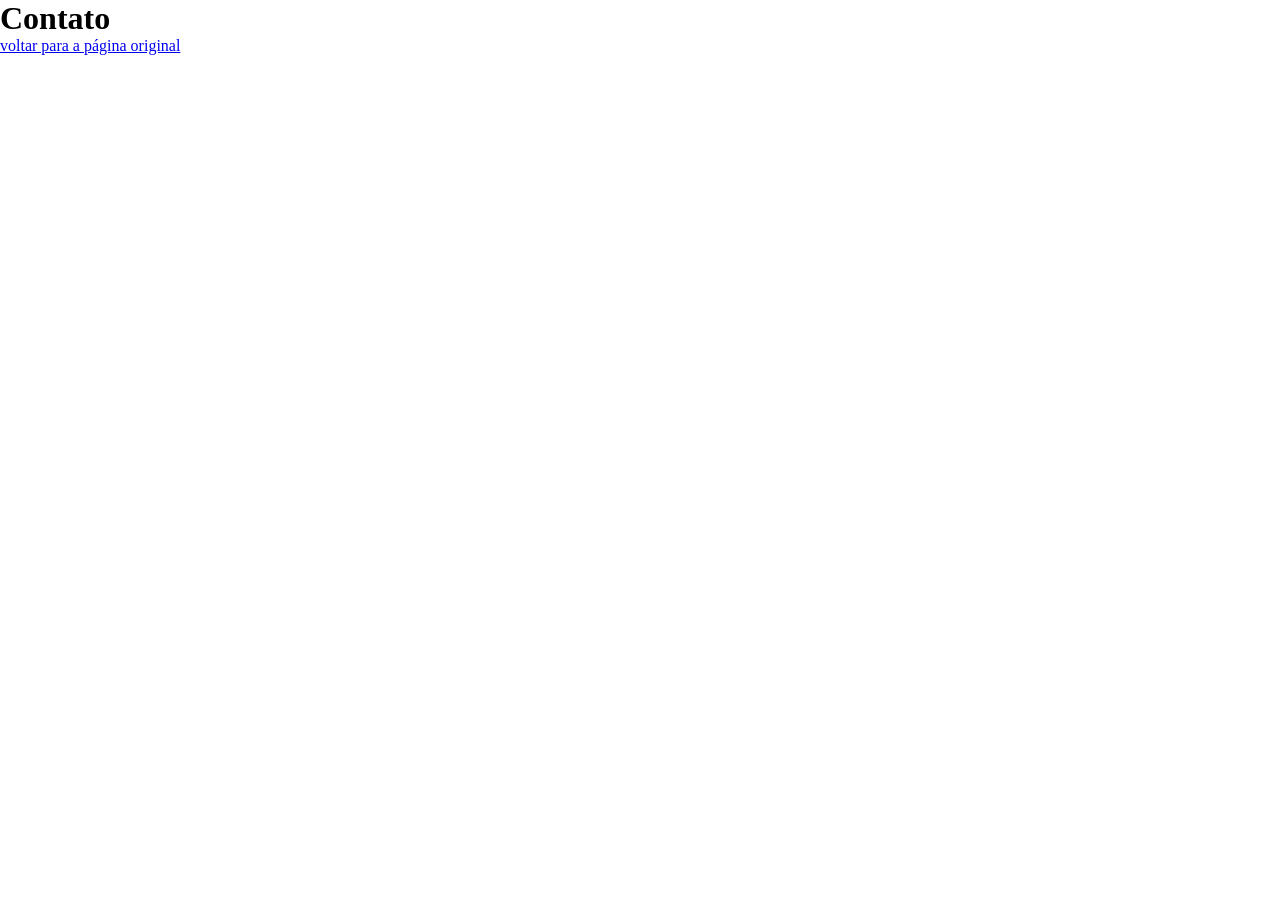
<file: contato.html>
<!DOCTYPE html>
<html lang="en">
<head>
    <meta charset="UTF-8">
    <meta name="viewport" content="width=device-width, initial-scale=1.0">
    <title>Contato</title>
    <link rel="stylesheet" href="./src/style.css">
    <link rel="stylesheet" href="./src/reset.css">
</head>
<body>
    <h1>Contato</h1>
    <a href="../modulo html/index.html">voltar para a página original</a>
</body>
</html>
</file>
<file: src/style.css>
#titulo{
    background-color: antiquewhite;
}

h2 {
    background-color: blueviolet;
    border: solid 3px;
}

p{
    font-size: 23px;
    margin: 30px 0 60px;
    padding: 20px;
    border: solid 3px;
    background-color: bisque;
}

.cor{
    color: red;
}

.rgb{
    /* color: rgb(red, green, blue); */
    color: rgb(0, 255, 0);
}

.rgba{
    /* color: rgba(red, green, blue, alpha); */
    color: rgba(0, 0, 255, 0.5);
}

.hexa{
    /* color: #; */
    color: #715639;
}

.caixa{
    color: blue;
    margin: 20px;
    padding: 10px;
    border: solid 10px blue;
    background-color: aquamarine;
}

.produto {
    color: blue;
    margin: 20px;
    padding: 10px;
    border: solid 10px blue;
    background-color: aquamarine;
}

.produto span {
    font-size: 30px;
    color: blueviolet;
}

.rodape {
    color: green;
    margin: 20px;
    padding: 10px;
    border: solid 10px green;
    background-color: greenyellow;
}
</file>
